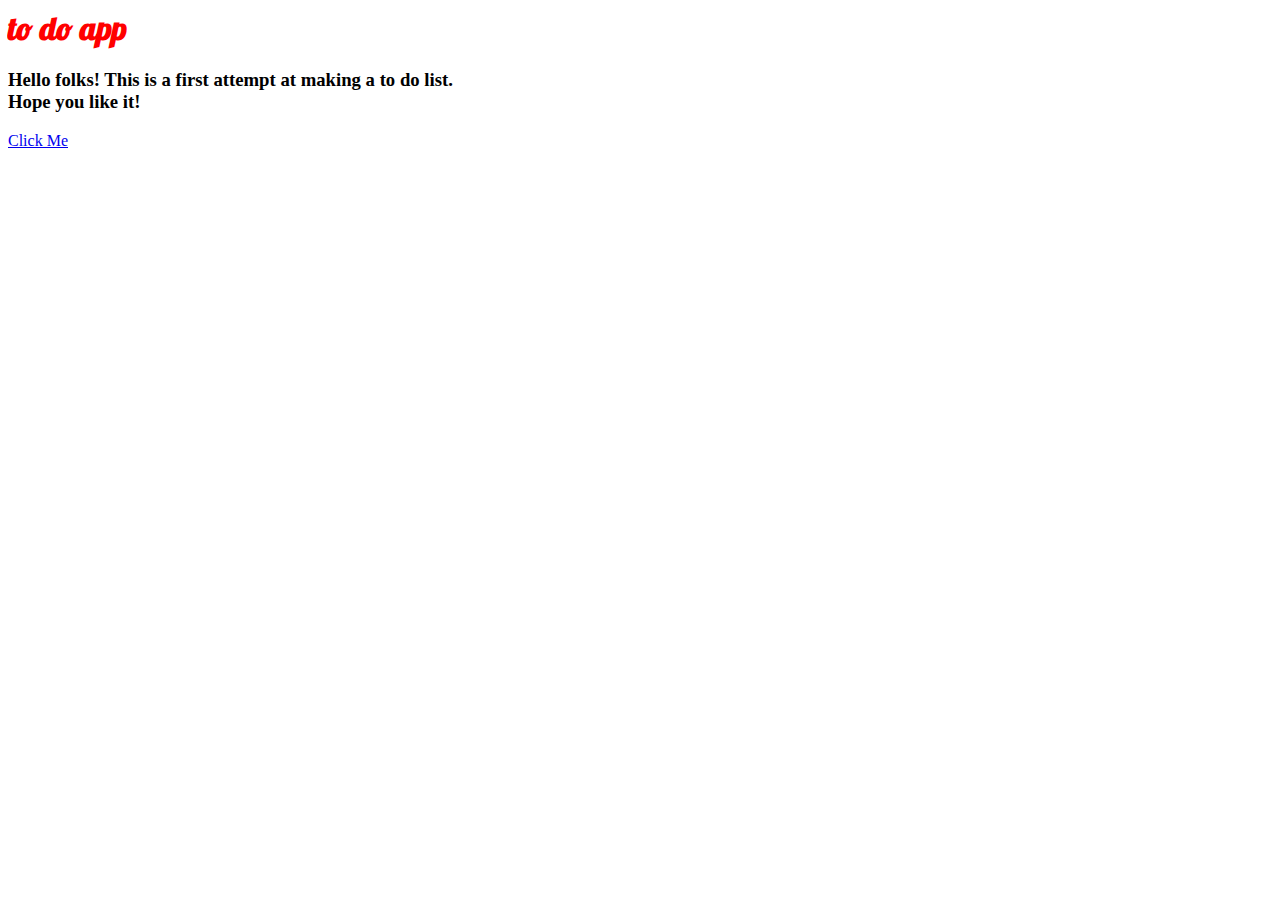
<file: index.html>
<html>
<head>
<title>Hello</title>
<script src="script/jquery-3.1.1.min.js"></script>
<script src="script/initialize.js" type="text/javascript"></script>
<link href="https://fonts.googleapis.com/css?family=Lobster" rel="stylesheet" type="text/css">
<link href="style/todo_style.css" rel="stylesheet" type="text/css">
</head>
<body>
  <h1>to do app</h1>
  <h3>Hello folks! This is a first attempt at making a to do list.
  <br />Hope you like it!</h3>
  <a href="https://google.com" id="mahi">Click Me</a>
</body>
</html>
</file>
<file: style/todo_style.css>
h1{
  color:red;
  font-family: Lobster;
}
</file>
